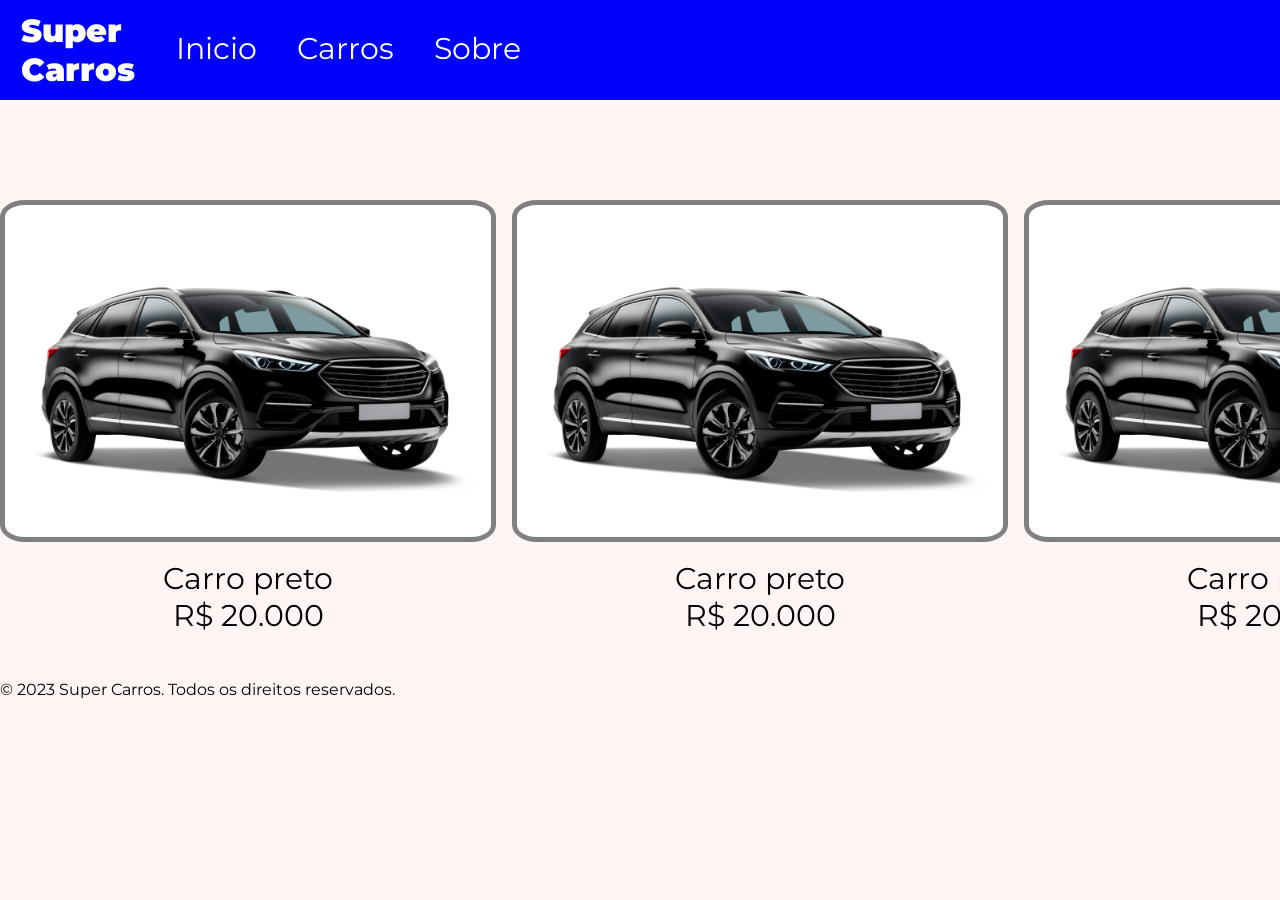
<file: index.html>
<!DOCTYPE html>
<html lang="pt-BR">

<head>
    <link rel="preconnect" href="https://fonts.googleapis.com">
    <link rel="preconnect" href="https://fonts.gstatic.com" crossorigin>
    <link href="https://fonts.googleapis.com/css2?family=Montserrat:ital,wght@0,100..900;1,100..900&display=swap"
        rel="stylesheet">
    <meta charset="UTF-8">
    <meta name="viewport" content="width=device-width, initial-scale=1.0">
    <title>Super Carros</title>
    <link rel="stylesheet" href="style.css">
    <link rel="shortcut icon" href="./img/carro.png" type="image/png">
</head>

<body>
    <div id="retanguloSuperior">
        <h1>Super <br> Carros</h1>
        <a href="#"><span>Inicio</span></a>
        <a href=""><span>Carros</span></a>
        <a href="sobre.html"><span>Sobre</span></a>
    </div>

    <section id="galeria">
        <div>
            <img src="./img/carro.png" alt="Carro preto">
            <p>Carro preto <br> R$ 20.000</p>
        </div>

        <div>
            <img src="./img/carro.png" alt="carro preto">
            <p>Carro preto <br> R$ 20.000</p>
        </div>

        <div>
            <img src="./img/carro.png" alt="carro preto">
            <p>Carro preto <br> R$ 20.000</p>
        </div>

        <div>
            <img src="./img/carro.png" alt="carro preto">
            <p>Carro preto <br> R$ 20.000</p>
        </div>

        <div>
            <img src="./img/carro.png" alt="carro preto">
            <p>Carro preto <br> R$ 20.000</p>
        </div>

        <div>
            <img src="./img/carro.png" alt="carro preto">
            <p>Carro preto <br> R$ 20.000</p>
        </div>

        <div>
            <img src="./img/carro.png" alt="carro preto">
            <p>Carro preto <br> R$ 20.000</p>
        </div>

    </section>

   

</body>

 <footer>
        <p>© 2023 Super Carros. Todos os direitos reservados.</p>
    </footer>

</html>
</file>
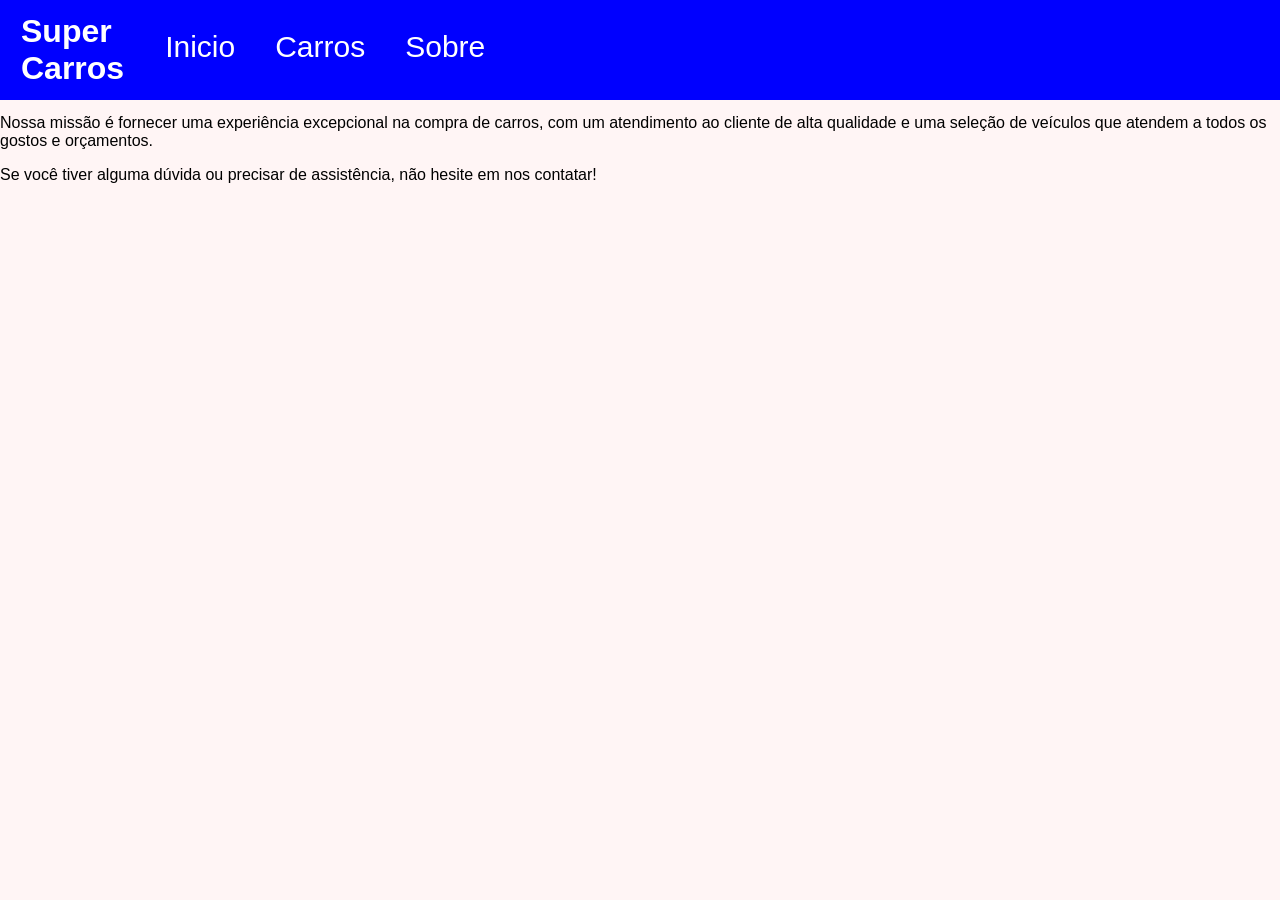
<file: sobre.html>
<!DOCTYPE html>
<html lang="en">

<head>
    <meta charset="UTF-8">
    <meta name="viewport" content="width=device-width, initial-scale=1.0">
    <title>Sobre nós</title>
    <link rel="stylesheet" href="style.css">
</head>

<body>

    <div id="retanguloSuperior">
        <h1>Super <br> Carros</h1>
        <a href="index.html"><span>Inicio</span></a>
        <a href=""><span>Carros</span></a>
        <a href="sobre.html"><span>Sobre</span></a>
    </div>

    <div>
        <h1>Sobre nós</h1>
        <p>Bem-vindo à Super Carros! Somos apaixonados por carros e estamos aqui para ajudar você a encontrar o carro
            dos seus sonhos.</p>
        <p>Nossa missão é fornecer uma experiência excepcional na compra de carros, com um atendimento ao cliente de
            alta qualidade e uma seleção de veículos que atendem a todos os gostos e orçamentos.</p>
        <p>Se você tiver alguma dúvida ou precisar de assistência, não hesite em nos contatar!</p>
    </div>

</body>

</html>
</file>
<file: style.css>
body {
    margin: 0;
    padding: 0;
    color: black;
    background-color: rgb(255, 245, 245) ;
    font-family: "Montserrat", sans-serif;
}

body img {
    height: 100px;
    width: 100px;
}

#retanguloSuperior {
    background-color: blue;
    height: 100px;
    display: flex;
    position: fixed;
    width: 100%;
    top:0;
}

#retanguloSuperior h1 {
    font-weight: 900;
    color: white;
    margin: auto 21px auto;
}

#retanguloSuperior a,span {
    margin: 30px 10px;
    font-size: 30px;
    text-decoration: none;
    color: white;
}

#galeria {
    display: flex;
    overflow-x: auto;
    gap: 16px;
    background: rgb(255, 245, 245);
    margin-top: 200px;
    color: black;
    font-size: 30px ;
}

#galeria div {
    text-align: center;
}

#galeria p {
    margin-top: 10px;
}

#galeria img {
    width: 486px;
    height: 332px;
    border: 5px solid gray;
    border-radius: 5%;
    background: white;
}

footer {
    color: black;
}
</file>
